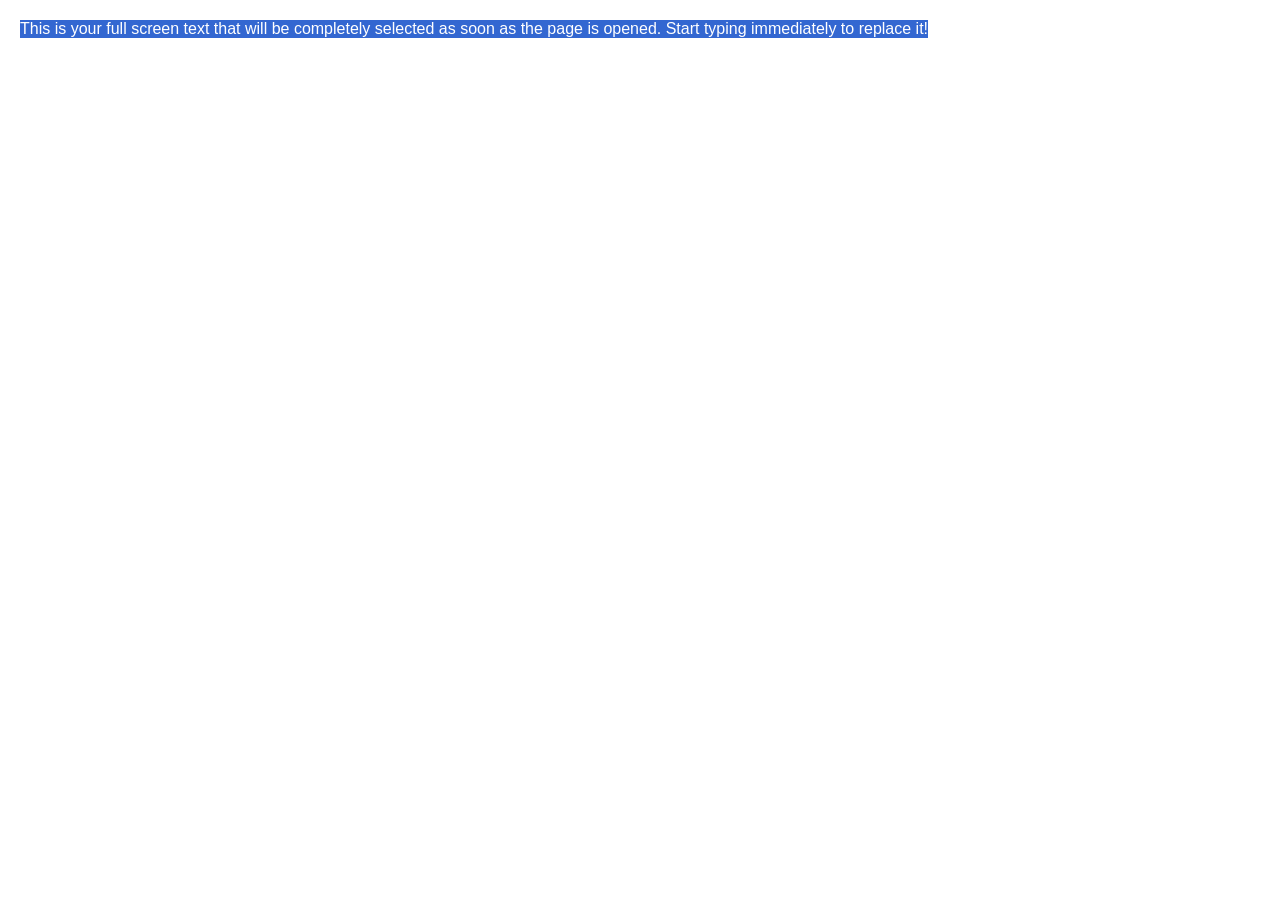
<file: index.html>
<!DOCTYPE html>
<html lang="en">
<head>
    <meta charset="UTF-8">
    <meta name="viewport" content="width=device-width, initial-scale=1.0">
    <title>Full Screen Textarea</title>
    <link rel="stylesheet" href="style.css">
</head>
<body>

    <textarea class="fullscreen" onfocus="this.select()" placeholder="Type something new here..." autofocus maxlength="280782">This is your full screen text that will be completely selected as soon as the page is opened. Start typing immediately to replace it!</textarea>

    <div id="internet-alert" class="hidden">
        No connection. Please check your router, use mobile data, or turn on Wi-Fi.
    </div>

    <!-- Link to the external JavaScript file -->
    <script src="script.js"></script>
</body>
</html>
</file>
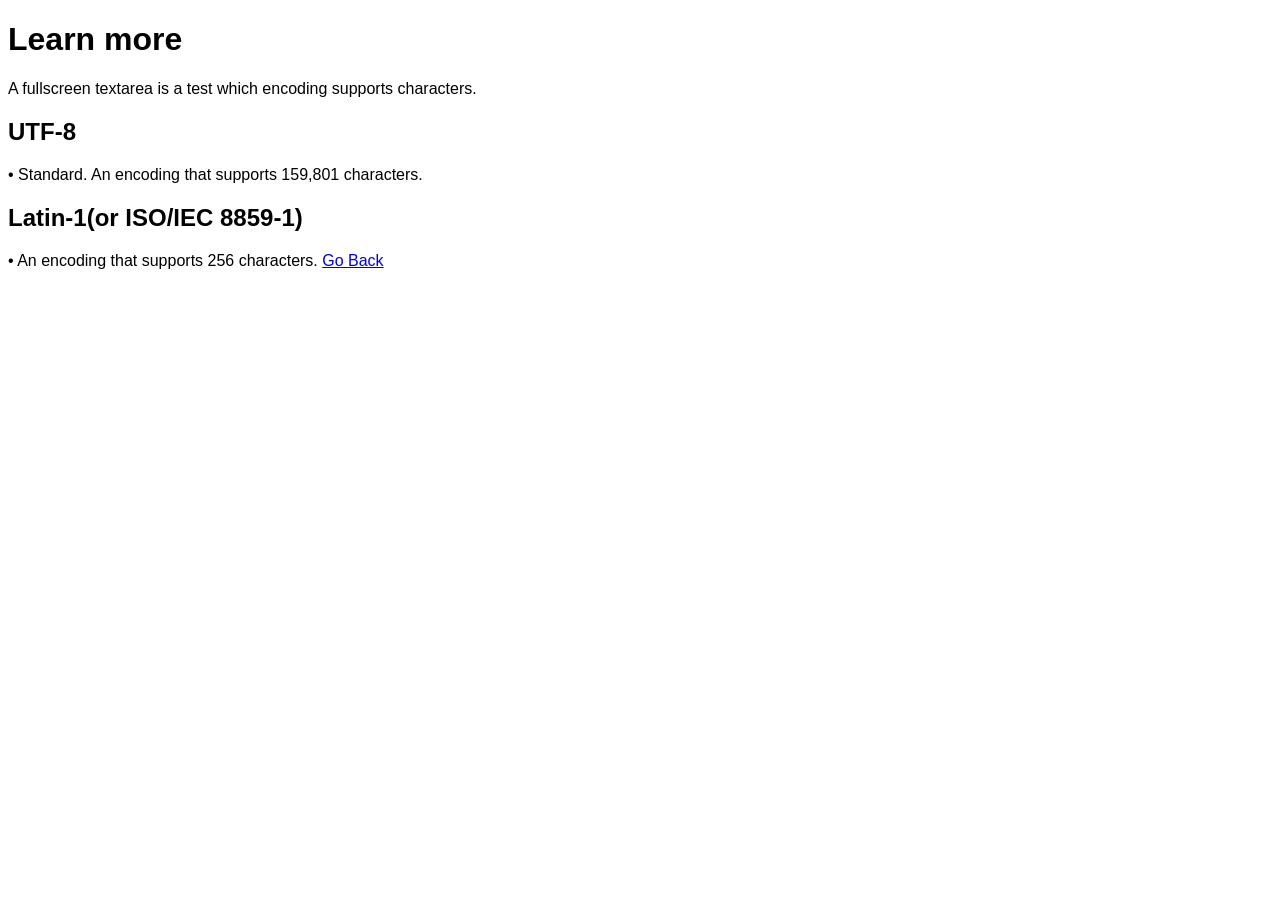
<file: learn-more.html>
<!DOCTYPE html>
<html lang="en">
<head>
  <meta charset="UTF-8">
  <meta name="viewport" content="width=device-width, initial-scale=1.0">
  <title>Learn more - Full Screen Textarea</title>
  <style>
    body {
      font-family: "Helvetica Neue", Helvetica, system-ui, -apple-system, BlinkMacSystemFont, "Segoe UI", Roboto, "Inter", "Georgia", "Baskerville", "Times New Roman", Times, "Courier New", Courier, "Lucida Sans Typewriter", Arial, serif, sans-serif;
    }
  </style>
</head>
<body>
  <h1>Learn more</h1>
  A fullscreen textarea is a test which encoding supports characters.
  <h2>UTF-8</h2>
  &#8226; Standard. An encoding that supports 159,801 characters.
  <h2>Latin-1(or ISO/IEC 8859-1)</h2>
  &#8226; An encoding that supports 256 characters.
  <a href="javascript:history.back()">Go Back</a>
  
</body>
</html>
</file>
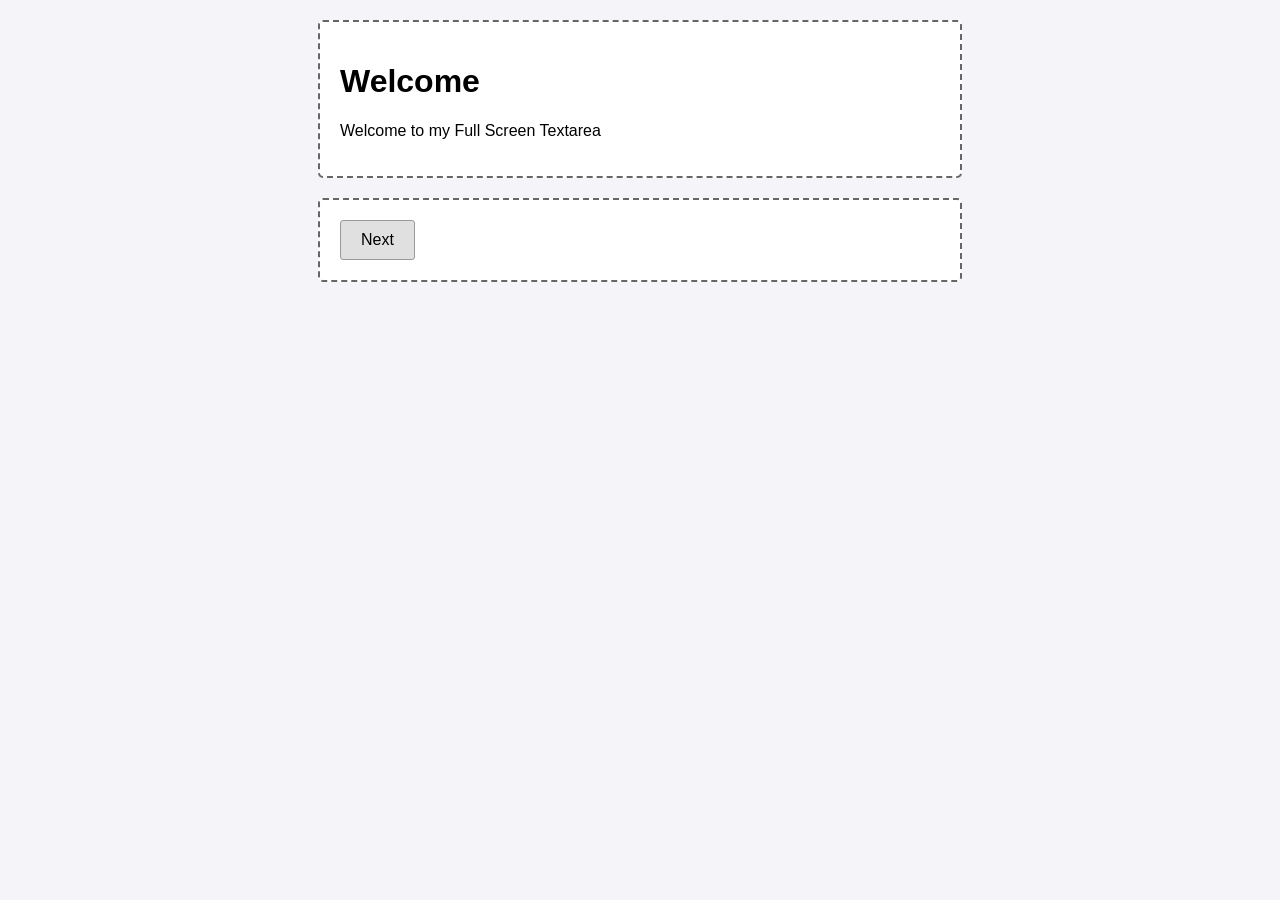
<file: welcome.html>
<!DOCTYPE html>
<html lang="en">
<head>
    <meta charset="UTF-8">
    <meta name="viewport" content="width=device-width, initial-scale=1.0">
    <title>Welcome - Full Screen Textarea</title>
    <style>
        body {
            font-family: Arial, sans-serif;
            margin: 0;
            padding: 20px;
            background-color: #f4f4f9;
        }

        .container {
            border: 2px dashed #666;
            padding: 20px;
            background-color: #ffffff;
            border-radius: 5px;
            max-width: 600px;
            margin: 0 auto 20px auto;
        }

        .btn {
            display: inline-block;
            padding: 10px 20px;
            font-size: 1rem;
            color: #000000;
            background-color: #e0e0e0;
            text-decoration: none;
            border: 1px solid #999;
            border-radius: 3px;
            text-align: center;
        }

        .btn:hover {
            background-color: #d0d0d0;
        }
    </style>
</head>
<body>

    <div class="container">
        <h1>Welcome</h1>
        <p>Welcome to my Full Screen Textarea</p>
    </div>

    <div class="container">
        <a href="https://xchanroldan101.github.io/Full-Screen-Textarea/welcome/1.html" class="btn">Next</a>
    </div>

</body>
</html>
</file>
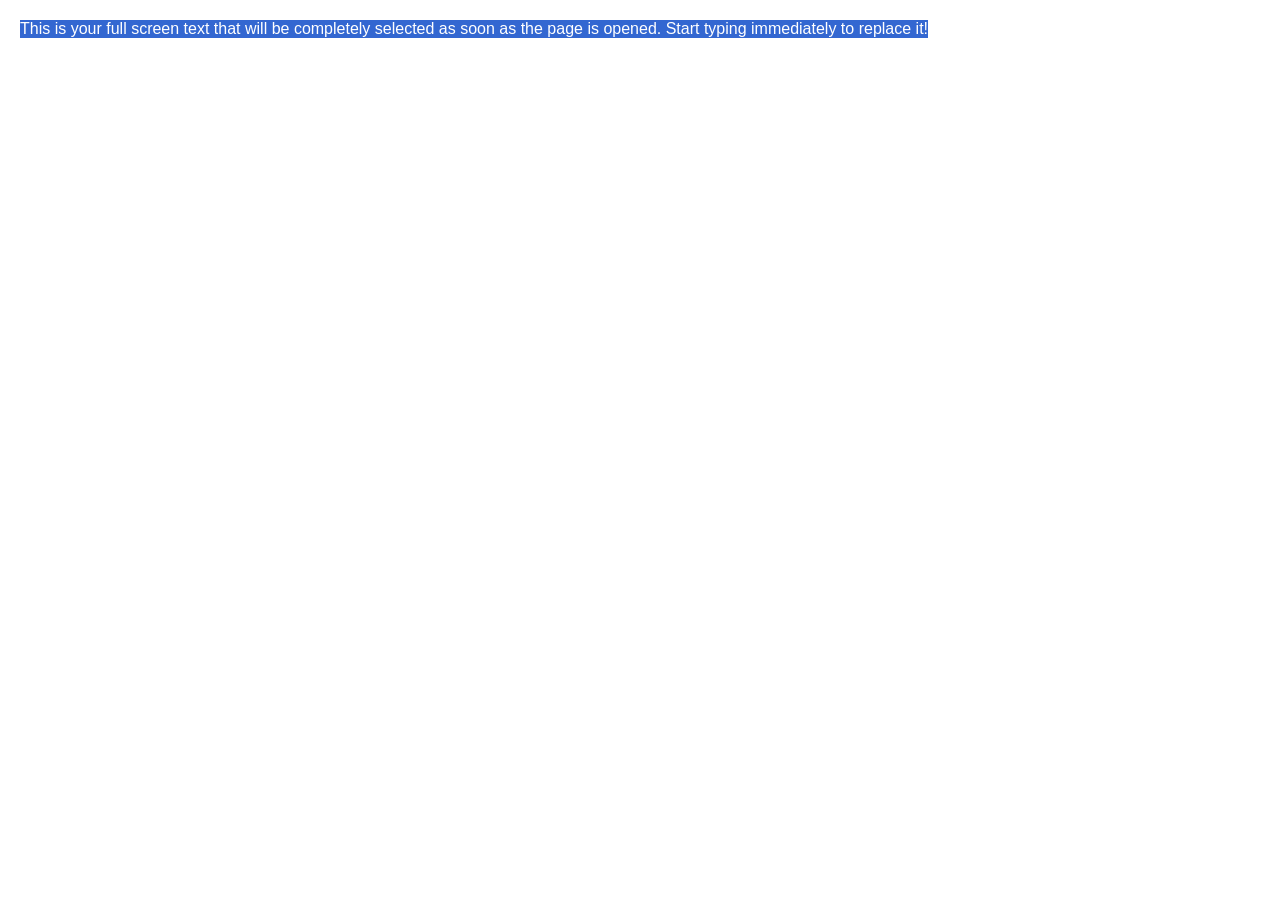
<file: welcome/1.html>
<!DOCTYPE html>
<html lang="en">
<head>
  <meta charset="UTF-8">
  <meta name="viewport" content="width=device-width, initial-scale=1.0">
  <title>Redirecting</title>
  <style>
    body {
      font-family: sans-serif;
    }
  </style>
</head>
<body>
  If its not automatically redirecting you, 
  <a href="/Full-Screen-Textarea">click here.</a>
  <script>
    window.location.href = "https://xchanroldan101.github.io/Full-Screen-Textarea/";
  </script>
</body>
</html>
</file>
<file: style.css>
html, body {
    margin: 0;
    padding: 0;
    width: 100%;
    height: 100%;
    overflow: hidden;
}

textarea.fullscreen {
    width: 100vw;
    height: 100vh;
    box-sizing: border-box;
    resize: none;
    border: none;
    padding: 20px;
    font-size: 16px;
    outline: none;
    font-family: "Helvetica Neue", Helvetica, system-ui, -apple-system, BlinkMacSystemFont, "Segoe UI", Roboto, "Inter", "Georgia", "Baskerville", "Times New Roman", Times, "Courier New", Courier, "Lucida Sans Typewriter", Arial, serif, sans-serif;
}

#internet-alert {
    position: fixed;
    top: 20px;
    left: 50%;
    transform: translateX(-50%);
    background-color: #ff3b30;
    color: #ffffff;
    padding: 12px 24px;
    border-radius: 8px;
    font-family: system-ui, sans-serif;
    font-size: 14px;
    font-weight: 500;
    box-shadow: 0 4px 12px rgba(0, 0, 0, 0.15);
    z-index: 1000;
    pointer-events: none;
    text-align: center;
}

.hidden {
    display: none !important;
}
</file>
